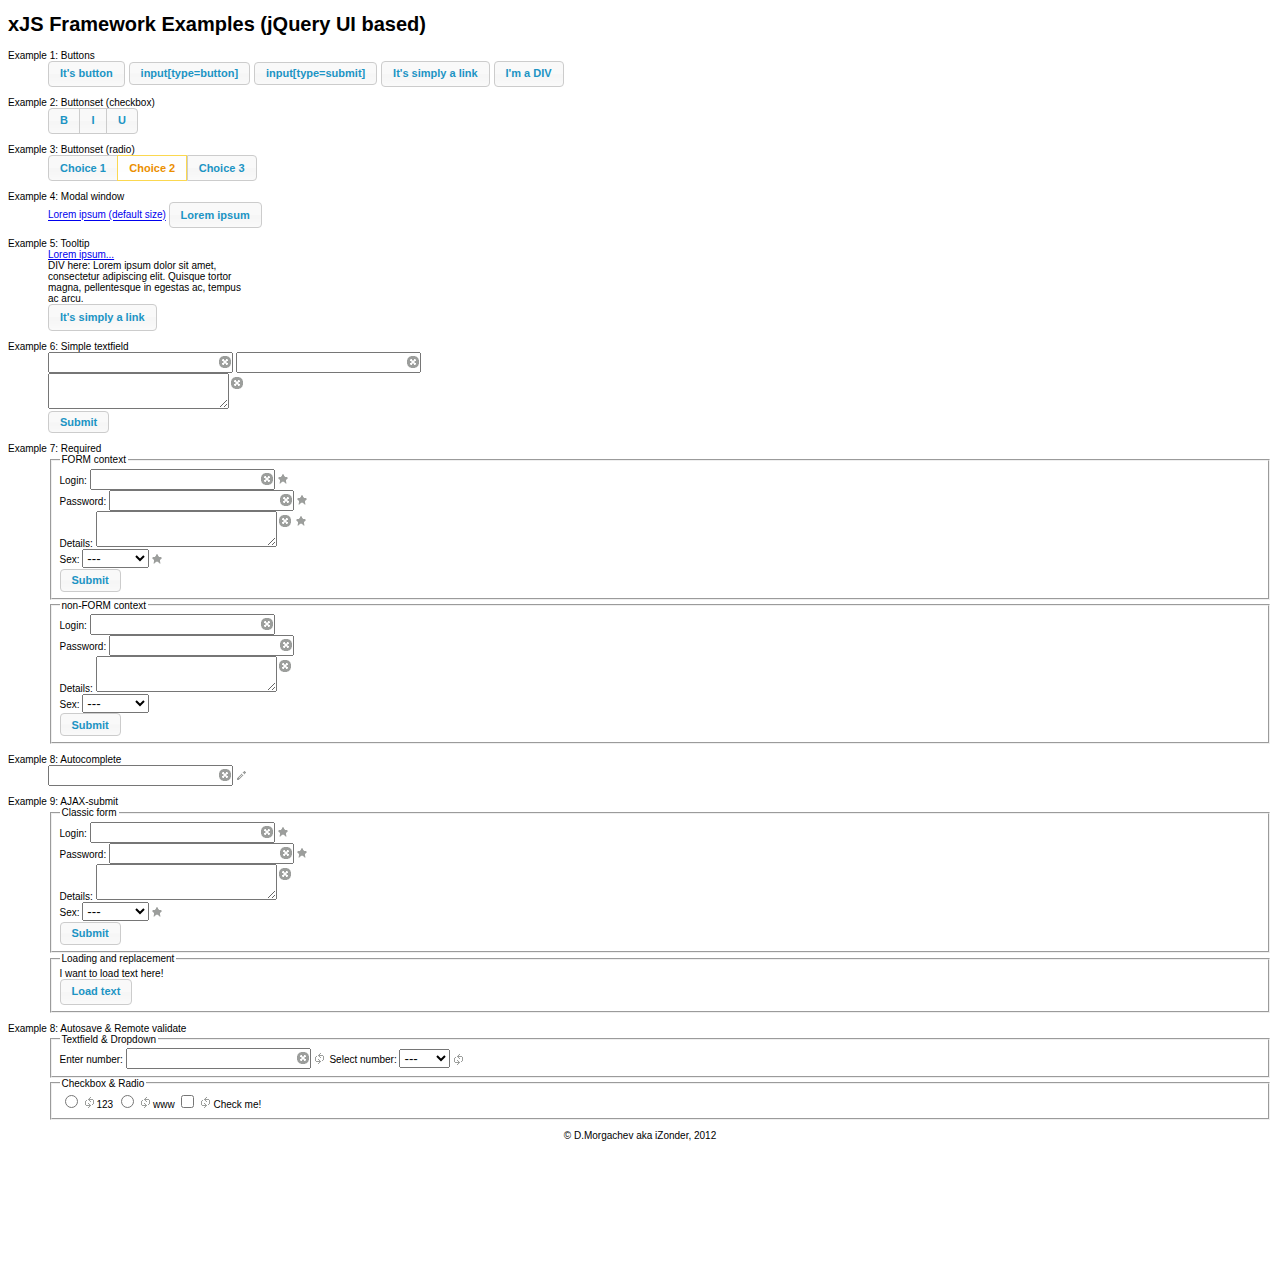
<file: index.html>
<!doctype html>
<html xmlns="http://www.w3.org/1999/xhtml">
<head>
	<meta charset="utf-8" />
	<title>xJS Framework v.0.1a</title>
	<!--[if IE]><script src="http://html5shiv.googlecode.com/svn/trunk/html5.js"></script><![endif]-->
	<link rel="stylesheet" href="css/ui-lightness/jquery-ui-1.8.17.custom.css" type="text/css" />
	<link rel="stylesheet" href="css/xjs/xjs.css" type="text/css" />
	<script type="text/javascript" src="js/jquery-1.7.1.min.js"></script>
	<script type="text/javascript" src="js/jquery-ui-1.8.17.custom.min.js"></script>
	<script type="text/javascript" src="js/xjs.js"></script>
	<style>
		.copyright {
			height: 150px;
			text-align: center;
		}
	</style>
</head>
<body>

<h1>xJS Framework Examples (jQuery UI based)</h1>

<!--Security Session Ajax Token-->
<input type="hidden" id="-xjs-token" value="ksjdncvlnolehgvs" />

<dl>
	<dt>Example 1: Buttons</dt>
	<dd>
		<button id="button1">It's button</button>
		<input type="button" id="button2" value="input[type=button]" />
		<input type="submit" id="button3" value="input[type=submit]" />
		<a href="#" class="button">It's simply a link</a>
		<div class="button">I'm a DIV</div>
	</dd>
</dl>

<dl>
	<dt>Example 2: Buttonset (checkbox)</dt>
	<dd>
		<div class="checkbox">
			<input type="checkbox" id="check1" /><label for="check1">B</label>
			<input type="checkbox" id="check2" /><label for="check2">I</label>
			<input type="checkbox" id="check3" /><label for="check3">U</label>
		</div>
	</dd>
</dl>

<dl>
	<dt>Example 3: Buttonset (radio)</dt>
	<dd>
		<div class="radio">
			<input type="radio" id="radio1" name="radio" /><label for="radio1">Choice 1</label>
			<input type="radio" id="radio2" name="radio" checked="checked" /><label for="radio2">Choice 2</label>
			<input type="radio" id="radio3" name="radio" /><label for="radio3">Choice 3</label>
		</div>
	</dd>
</dl>

<dl>
	<dt>Example 4: Modal window</dt>
	<dd>
		<a href="ajax.html" class="modal" >Lorem ipsum (default size)</a>
		<a href="ajax.html" class="modal button" data-xjs='{"width": 800, "height": 600, "title": "Lorem ipsum..."}'>Lorem ipsum</a>
	</dd>
</dl>

<dl>
	<dt>Example 5: Tooltip</dt>
	<dd>
		<a href="#" data-title="Tooltip example">Lorem ipsum...</a><br />
		<div data-title="Nulla in ornare velit" style="width: 200px;">DIV here: Lorem ipsum dolor sit amet, consectetur adipiscing elit. Quisque tortor magna, pellentesque in egestas ac, tempus ac arcu.</div>
		<a href="#" class="button" data-title="A link like button tooltip">It's simply a link</a>
	</dd>
</dl>

<dl>
	<dt>Example 6: Simple textfield</dt>
	<dd>
		<input type="text" name="login" />
		<input type="password" name="password" /><br />
		<textarea name="desc"></textarea><br />
		<input type="submit" />
	</dd>
</dl>

<dl>
	<dt>Example 7: Required</dt>
	<dd>
		<fieldset>
		<legend>FORM context</legend>
		<form action="javascript: alert('You submit form!');">
			Login: <input type="text" name="login" class="required" /><br />
			Password: <input type="password" name="password" class="required" /><br />
			Details: <textarea name="desc" class="required"></textarea><br />
			Sex: <select name="option" class="required"><option value="">---</option><option value="1">Male</option><option value="2">Female</option></select><br />
			<input type="submit" />
		</form>
		</fieldset>

		<fieldset>
		<legend>non-FORM context</legend>
			Login: <input type="text" name="login" class="required" /><br />
			Password: <input type="password" name="password" class="required" /><br />
			Details: <textarea name="desc" class="required"></textarea><br />
			Sex: <select name="option" class="required"><option value="">---</option><option value="1">Male</option><option value="2">Female</option></select><br />
			<input type="submit" />
		</fieldset>
	</dd>
</dl>

<dl>
	<dt>Example 8: Autocomplete</dt>
	<dd>
		<input type="text" name="login" class="autocomplete" />
	</dd>
</dl>

<dl>
	<dt>Example 9: AJAX-submit</dt>
	<dd>
		<fieldset>
		<legend>Classic form</legend>
		<form id="submit-demo" action="javascript: alert('You submit form!');">
			Login: <input type="text" name="login" class="required" /><br />
			Password: <input type="password" name="password" class="required" /><br />
			Details: <textarea name="desc"></textarea><br />
			Sex: <select name="option" class="required"><option value="">---</option><option value="1">Male</option><option value="2">Female</option></select><br />
			<input type="submit" class="submit" data-xjs='{"handler": "default.default", "wrapper": "#submit-demo"}' />
		</form>
		</fieldset>

		<fieldset>
		<legend>Loading and replacement</legend>
		<div id="wrapper-demo" style="width: 400px;">I want to load text here!</div>
		<a class="button submit" data-xjs='{"handler": "default.default2", "wrapper": "#wrapper-demo"}'>Load text</a>
		</fieldset>
	</dd>
</dl>

<dl>
	<dt>Example 8: Autosave &amp; Remote validate</dt>
	<dd>
		<fieldset>
		<legend>Textfield &amp; Dropdown</legend>
		Enter number: <input type="text" name="num" class="autosave" />
		Select number: <select name="option" class="autosave"><option value="">---</option><option value="www">www</option><option value="123">123</option></select>
		</fieldset>

		<fieldset>
		<legend>Checkbox &amp; Radio</legend>
		<input type="radio" name="radio" value="123" class="autosave" />123
		<input type="radio" name="radio" value="www" class="autosave" />www
		<input type="checkbox" name="checkbox" value="111" class="autosave" />Check me!
		</fieldset>
	</dd>
</dl>

<div class="copyright">&copy; D.Morgachev aka iZonder, 2012</div>

</body>
</html>
</file>
<file: css/xjs/xjs.css>
body {
	font: normal 10px Arial;
}

.-xjs-icon { display: inline-block; width: 16px; height: 16px; background-image: url(images/ui-icons_9c9c9c_256x240.png); }
.-xjs-icon:hover { background-image: url(images/ui-icons_454545_256x240.png); }

.-xjs-icon-circle-close { background-position: -32px -192px; }
.-xjs-icon-refresh { background-position: -64px -80px; }
.-xjs-icon-star { background-position: -224px -112px; }
.-xjs-icon-close { background-position: -80px -128px; }
.-xjs-icon-check { background-position: -64px -144px; }
.-xjs-icon-pencil { background-position: -64px -112px; }
.-xjs-icon-loading {
	min-width: 16px;
	min-height: 16px; 
	background: white url('images/ui-anim_basic_16x16.gif') left top no-repeat; 
}

.-xjs-tooltip {
	position: relative;
}

.-xjs-tooltip:hover:before {
	content: attr(data-title);
	white-space: pre-line;
	position: absolute;
	color: #fff;
	font: normal 12px Arial;
	text-align: center;
	background-color: #222;
	/*top: 30px;*/
	bottom: 100%;
	margin-bottom: 8px;
	left: 50%;
	z-index: 999;
	width: 90px;
	margin-left: -55px;
	padding: 10px;
}

.-xjs-tooltip:hover:after {
	content: "";
	position: absolute;
	z-index: 1000;
	/*top: 22px;*/
	bottom: 100%;
	left: 50%;
	margin-left: -8px;
	border-top: 8px solid #222;
	border-left: 8px solid transparent;
	border-right: 8px solid transparent;
	border-bottom: 0;
}

.-xjs-textfield, .-xjs-extra {
	display: inline-block;
	position: relative;
}

.-xjs-textfield-control, .-xjs-extra-control {
	display: block;
	float: right;
	position: relative;
	margin-top: 2px;
	/*position: absolute;
	top: 0;
	left: 100%;
	z-index: 1;
	width: 100%; */
}

input + .-xjs-textfield-control {
	margin-left: -16px;
	/*top: 50%;	
	margin-top: -8px;
	margin-left: -16px; */
}
</file>
